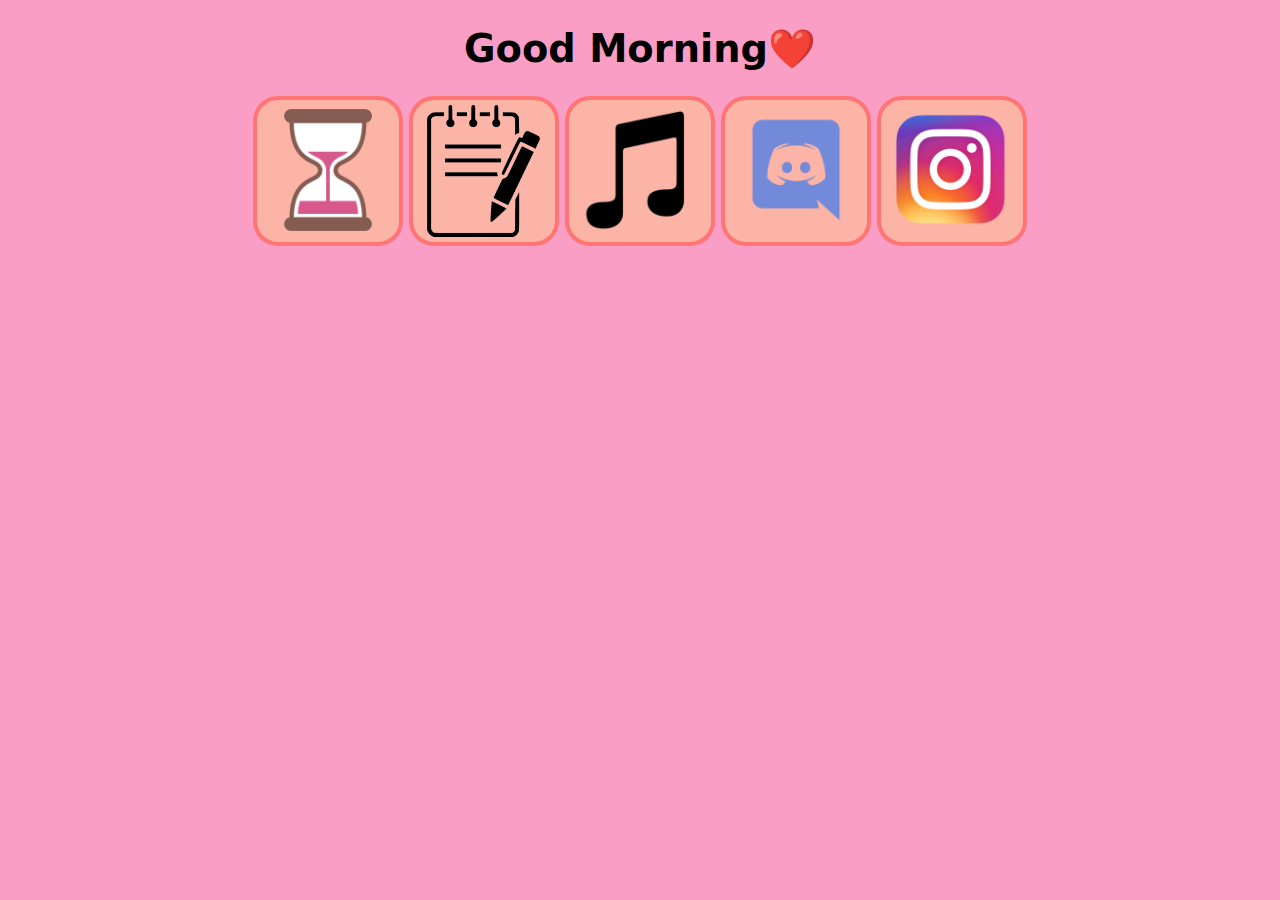
<file: index.html>
<!DOCTYPE html>
<html lang="en">
<head>
    <meta charset="UTF-8">
    <meta name="viewport" content="width=device-width, initial-scale=1.0">
    <title>Final Chapter</title>
    <link rel="stylesheet" href="style.css">
    <script src="script.js"></script>
</head>
<body onload="greeting()">
    <h1 id="greetingDisplay"></h1>

    <a href="sub_pages/memories.html">
        <button>
            <img src="icons/hourglass.png">
        </button>
    </a>

    <a href="sub_pages/poems.html">
        <button>
            <img src="icons/notepad.png">
        </button>
    </a>

    <a href="sub_pages/music.html">
        <button>
            <img src="icons/musicnote.png">
        </button>
    </a>

    <a href="sub_pages/discord.html">
        <button>
            <img src="icons/discord.png">
        </button>
    </a>

    <a href="sub_pages/instagram.html">
        <button>
            <img src="icons/instagram.png">
        </button>
    </a>

</body>
</html>
</file>
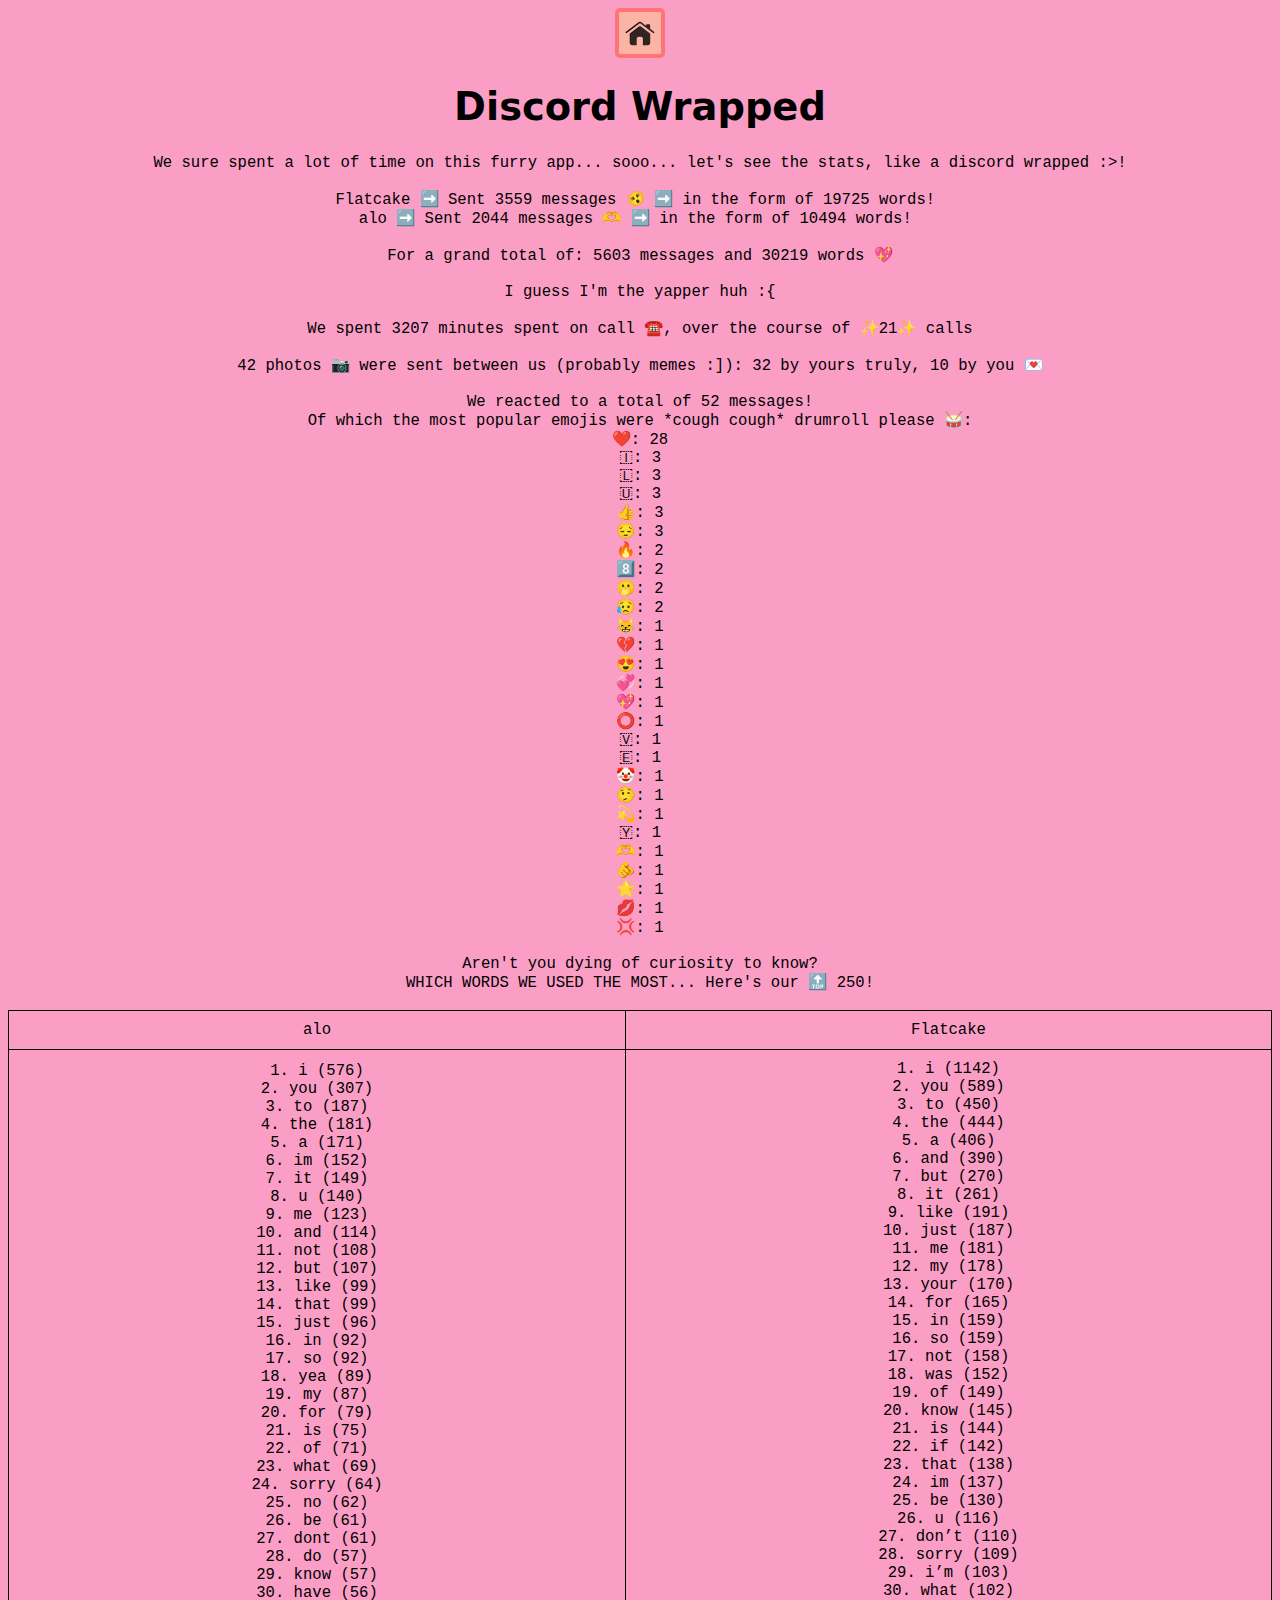
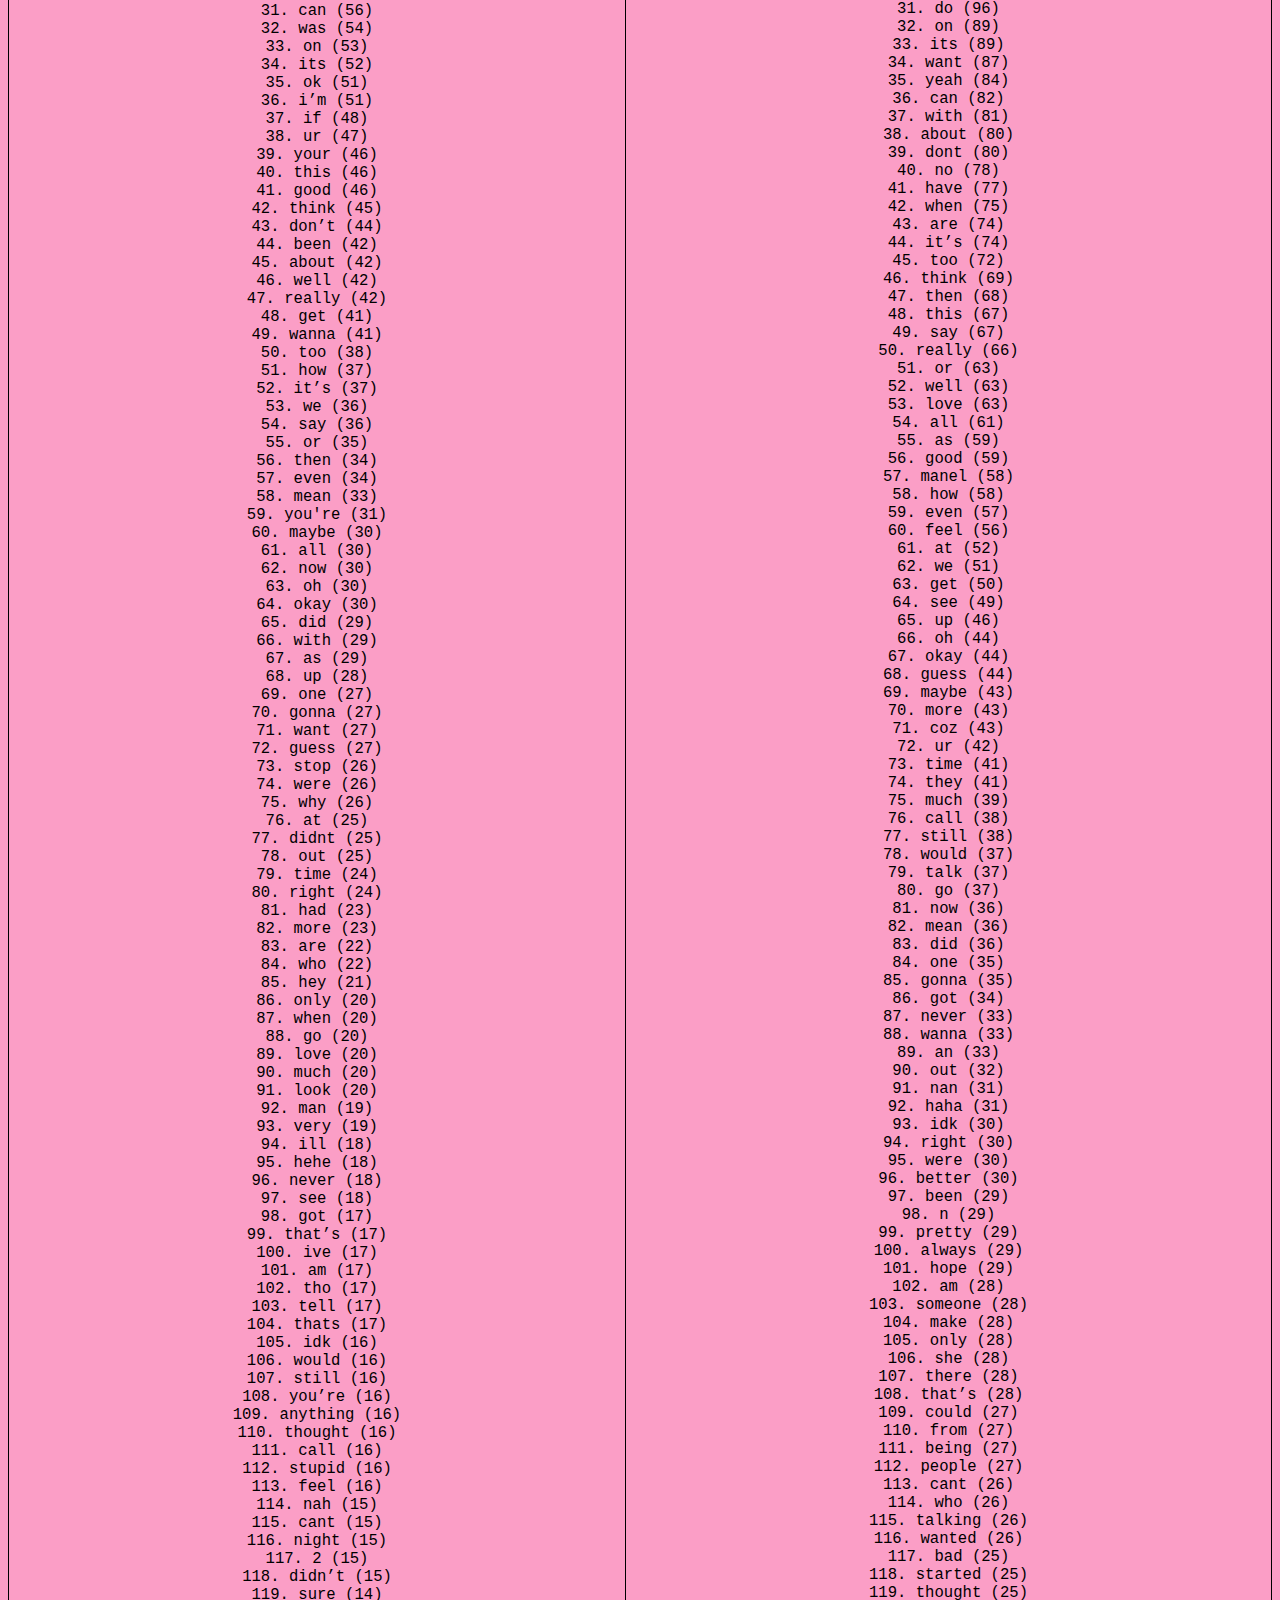
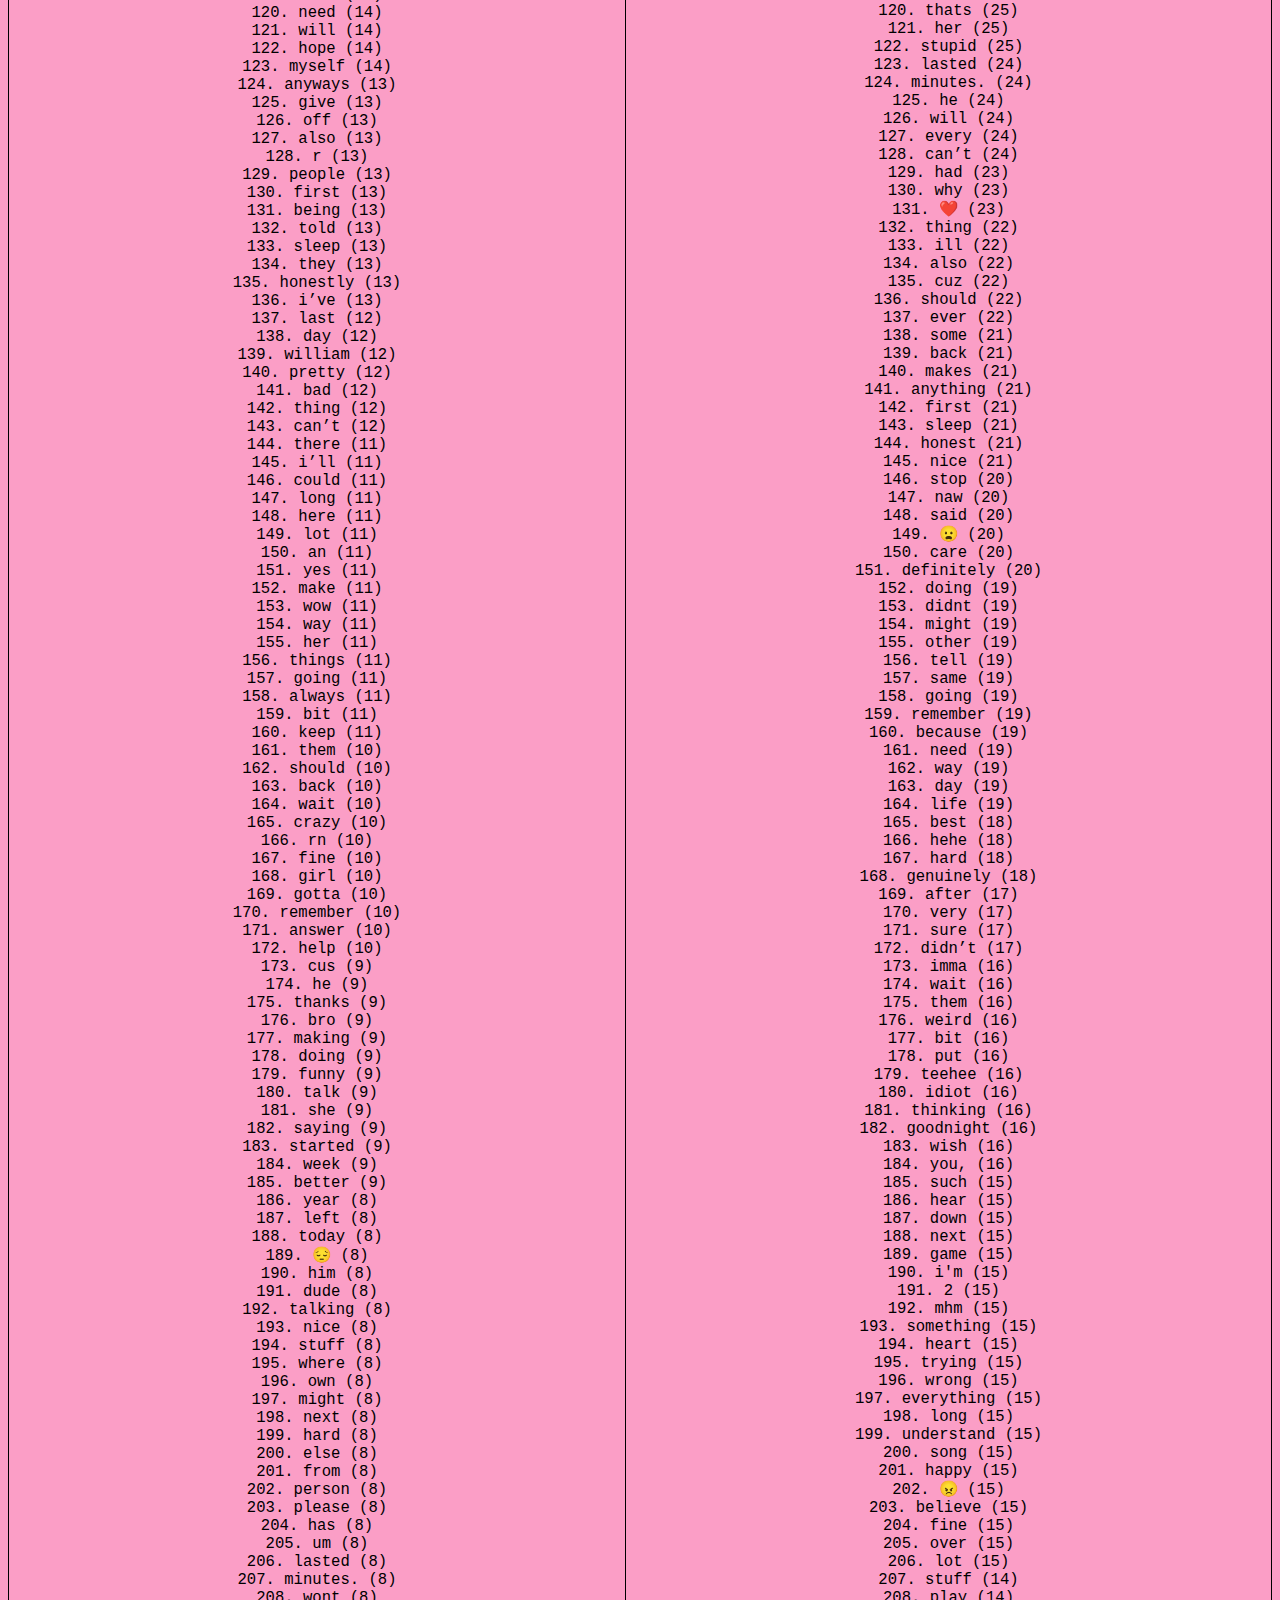
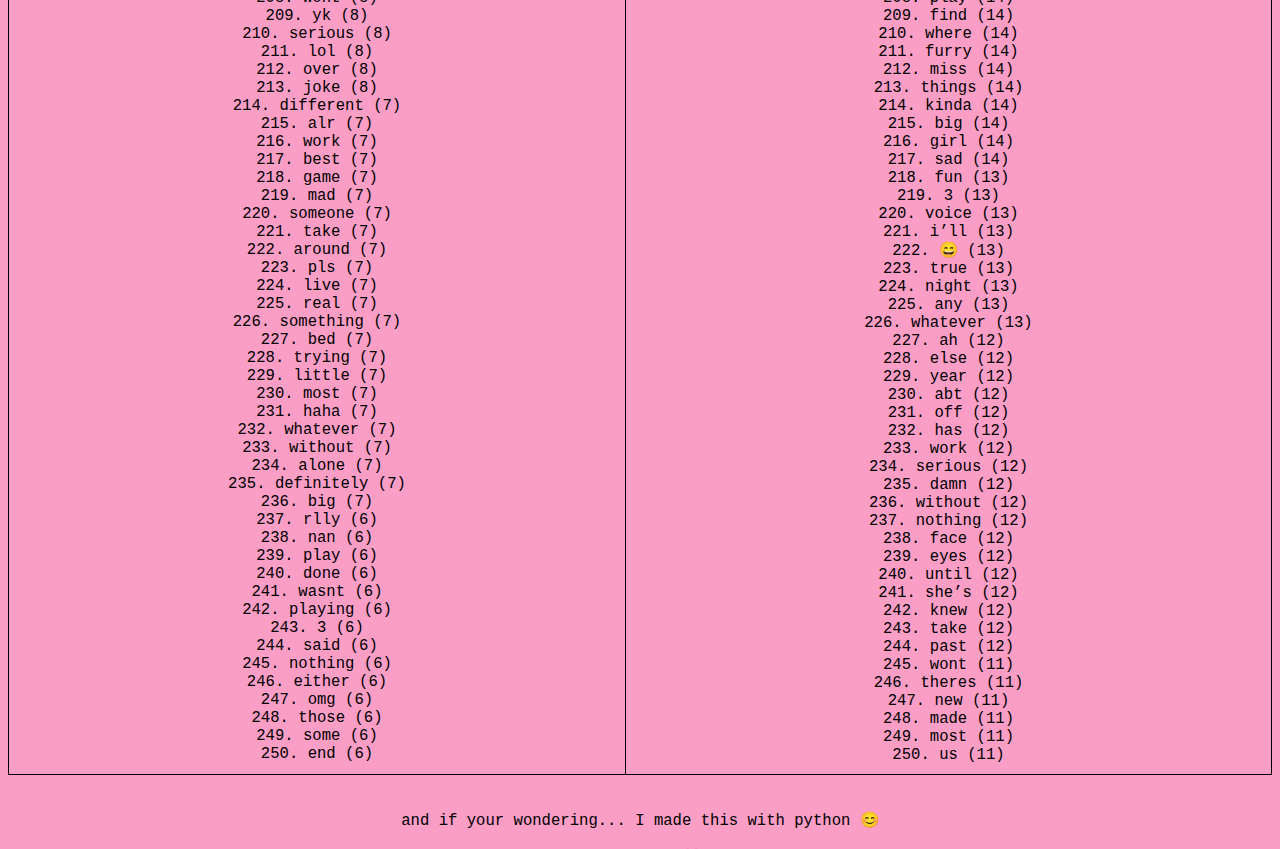
<file: sub_pages/discord.html>
<!DOCTYPE html>
<html lang="en">
<head>
    <meta charset="UTF-8">
    <meta name="viewport" content="width=device-width, initial-scale=1.0">
    <link rel="stylesheet" href="../style.css">
    <script src="memoriesJS.js"></script>
    <title>Poems</title>
</head>
<body>

    <a href="../index.html">
        <button class="home-button">
            <img src="home icon.png">
        </button>
    </a>

    <h1>Discord Wrapped</h1>

<pre>
We sure spent a lot of time on this furry app... sooo... let's see the stats, like a discord wrapped :>!

Flatcake ➡️ Sent 3559 messages 🫨 ➡️ in the form of 19725 words! 
alo ➡️ Sent 2044 messages 🫶 ➡️ in the form of 10494 words! 

For a grand total of: 5603 messages and 30219 words 💖

I guess I'm the yapper huh :{

We spent 3207 minutes spent on call ☎️, over the course of ✨21✨ calls

42 photos 📷 were sent between us (probably memes :]): 32 by yours truly, 10 by you 💌

We reacted to a total of 52 messages!
Of which the most popular emojis were *cough cough* drumroll please 🥁:
❤️: 28
🇮: 3
🇱: 3
🇺: 3
👍: 3
😔: 3
🔥: 2
8️⃣: 2
🫢: 2
😥: 2
😸: 1
💔: 1
😍: 1
💞: 1
💖: 1
⭕: 1
🇻: 1
🇪: 1
🤡: 1
🤥: 1
💫: 1
🇾: 1
🫶: 1
🫵: 1
🌟: 1
💋: 1
💢: 1

Aren't you dying of curiosity to know?
WHICH WORDS WE USED THE MOST... Here's our 🔝 250!

<table>
    <tr>
        <td>alo</td>
        <td>Flatcake</td>
    </tr>
    <tr>
<td>1. i (576)
2. you (307)
3. to (187)
4. the (181)
5. a (171)
6. im (152)
7. it (149)
8. u (140)
9. me (123)
10. and (114)
11. not (108)
12. but (107)
13. like (99)
14. that (99)
15. just (96)
16. in (92)
17. so (92)
18. yea (89)
19. my (87)
20. for (79)
21. is (75)
22. of (71)
23. what (69)
24. sorry (64)
25. no (62)
26. be (61)
27. dont (61)
28. do (57)
29. know (57)
30. have (56)
31. can (56)
32. was (54)
33. on (53)
34. its (52)
35. ok (51)
36. i’m (51)
37. if (48)
38. ur (47)
39. your (46)
40. this (46)
41. good (46)
42. think (45)
43. don’t (44)
44. been (42)
45. about (42)
46. well (42)
47. really (42)
48. get (41)
49. wanna (41)
50. too (38)
51. how (37)
52. it’s (37)
53. we (36)
54. say (36)
55. or (35)
56. then (34)
57. even (34)
58. mean (33)
59. you're (31)
60. maybe (30)
61. all (30)
62. now (30)
63. oh (30)
64. okay (30)
65. did (29)
66. with (29)
67. as (29)
68. up (28)
69. one (27)
70. gonna (27)
71. want (27)
72. guess (27)
73. stop (26)
74. were (26)
75. why (26)
76. at (25)
77. didnt (25)
78. out (25)
79. time (24)
80. right (24)
81. had (23)
82. more (23)
83. are (22)
84. who (22)
85. hey (21)
86. only (20)
87. when (20)
88. go (20)
89. love (20)
90. much (20)
91. look (20)
92. man (19)
93. very (19)
94. ill (18)
95. hehe (18)
96. never (18)
97. see (18)
98. got (17)
99. that’s (17)
100. ive (17)
101. am (17)
102. tho (17)
103. tell (17)
104. thats (17)
105. idk (16)
106. would (16)
107. still (16)
108. you’re (16)
109. anything (16)
110. thought (16)
111. call (16)
112. stupid (16)
113. feel (16)
114. nah (15)
115. cant (15)
116. night (15)
117. 2 (15)
118. didn’t (15)
119. sure (14)
120. need (14)
121. will (14)
122. hope (14)
123. myself (14)
124. anyways (13)
125. give (13)
126. off (13)
127. also (13)
128. r (13)
129. people (13)
130. first (13)
131. being (13)
132. told (13)
133. sleep (13)
134. they (13)
135. honestly (13)
136. i’ve (13)
137. last (12)
138. day (12)
139. william (12)
140. pretty (12)
141. bad (12)
142. thing (12)
143. can’t (12)
144. there (11)
145. i’ll (11)
146. could (11)
147. long (11)
148. here (11)
149. lot (11)
150. an (11)
151. yes (11)
152. make (11)
153. wow (11)
154. way (11)
155. her (11)
156. things (11)
157. going (11)
158. always (11)
159. bit (11)
160. keep (11)
161. them (10)
162. should (10)
163. back (10)
164. wait (10)
165. crazy (10)
166. rn (10)
167. fine (10)
168. girl (10)
169. gotta (10)
170. remember (10)
171. answer (10)
172. help (10)
173. cus (9)
174. he (9)
175. thanks (9)
176. bro (9)
177. making (9)
178. doing (9)
179. funny (9)
180. talk (9)
181. she (9)
182. saying (9)
183. started (9)
184. week (9)
185. better (9)
186. year (8)
187. left (8)
188. today (8)
189. 😔 (8)
190. him (8)
191. dude (8)
192. talking (8)
193. nice (8)
194. stuff (8)
195. where (8)
196. own (8)
197. might (8)
198. next (8)
199. hard (8)
200. else (8)
201. from (8)
202. person (8)
203. please (8)
204. has (8)
205. um (8)
206. lasted (8)
207. minutes. (8)
208. wont (8)
209. yk (8)
210. serious (8)
211. lol (8)
212. over (8)
213. joke (8)
214. different (7)
215. alr (7)
216. work (7)
217. best (7)
218. game (7)
219. mad (7)
220. someone (7)
221. take (7)
222. around (7)
223. pls (7)
224. live (7)
225. real (7)
226. something (7)
227. bed (7)
228. trying (7)
229. little (7)
230. most (7)
231. haha (7)
232. whatever (7)
233. without (7)
234. alone (7)
235. definitely (7)
236. big (7)
237. rlly (6)
238. nan (6)
239. play (6)
240. done (6)
241. wasnt (6)
242. playing (6)
243. 3 (6)
244. said (6)
245. nothing (6)
246. either (6)
247. omg (6)
248. those (6)
249. some (6)
250. end (6)
</td>
<td>1. i (1142)
2. you (589)
3. to (450)
4. the (444)
5. a (406)
6. and (390)
7. but (270)
8. it (261)
9. like (191)
10. just (187)
11. me (181)
12. my (178)
13. your (170)
14. for (165)
15. in (159)
16. so (159)
17. not (158)
18. was (152)
19. of (149)
20. know (145)
21. is (144)
22. if (142)
23. that (138)
24. im (137)
25. be (130)
26. u (116)
27. don’t (110)
28. sorry (109)
29. i’m (103)
30. what (102)
31. do (96)
32. on (89)
33. its (89)
34. want (87)
35. yeah (84)
36. can (82)
37. with (81)
38. about (80)
39. dont (80)
40. no (78)
41. have (77)
42. when (75)
43. are (74)
44. it’s (74)
45. too (72)
46. think (69)
47. then (68)
48. this (67)
49. say (67)
50. really (66)
51. or (63)
52. well (63)
53. love (63)
54. all (61)
55. as (59)
56. good (59)
57. manel (58)
58. how (58)
59. even (57)
60. feel (56)
61. at (52)
62. we (51)
63. get (50)
64. see (49)
65. up (46)
66. oh (44)
67. okay (44)
68. guess (44)
69. maybe (43)
70. more (43)
71. coz (43)
72. ur (42)
73. time (41)
74. they (41)
75. much (39)
76. call (38)
77. still (38)
78. would (37)
79. talk (37)
80. go (37)
81. now (36)
82. mean (36)
83. did (36)
84. one (35)
85. gonna (35)
86. got (34)
87. never (33)
88. wanna (33)
89. an (33)
90. out (32)
91. nan (31)
92. haha (31)
93. idk (30)
94. right (30)
95. were (30)
96. better (30)
97. been (29)
98. n (29)
99. pretty (29)
100. always (29)
101. hope (29)
102. am (28)
103. someone (28)
104. make (28)
105. only (28)
106. she (28)
107. there (28)
108. that’s (28)
109. could (27)
110. from (27)
111. being (27)
112. people (27)
113. cant (26)
114. who (26)
115. talking (26)
116. wanted (26)
117. bad (25)
118. started (25)
119. thought (25)
120. thats (25)
121. her (25)
122. stupid (25)
123. lasted (24)
124. minutes. (24)
125. he (24)
126. will (24)
127. every (24)
128. can’t (24)
129. had (23)
130. why (23)
131. ❤️ (23)
132. thing (22)
133. ill (22)
134. also (22)
135. cuz (22)
136. should (22)
137. ever (22)
138. some (21)
139. back (21)
140. makes (21)
141. anything (21)
142. first (21)
143. sleep (21)
144. honest (21)
145. nice (21)
146. stop (20)
147. naw (20)
148. said (20)
149. 😦 (20)
150. care (20)
151. definitely (20)
152. doing (19)
153. didnt (19)
154. might (19)
155. other (19)
156. tell (19)
157. same (19)
158. going (19)
159. remember (19)
160. because (19)
161. need (19)
162. way (19)
163. day (19)
164. life (19)
165. best (18)
166. hehe (18)
167. hard (18)
168. genuinely (18)
169. after (17)
170. very (17)
171. sure (17)
172. didn’t (17)
173. imma (16)
174. wait (16)
175. them (16)
176. weird (16)
177. bit (16)
178. put (16)
179. teehee (16)
180. idiot (16)
181. thinking (16)
182. goodnight (16)
183. wish (16)
184. you, (16)
185. such (15)
186. hear (15)
187. down (15)
188. next (15)
189. game (15)
190. i'm (15)
191. 2 (15)
192. mhm (15)
193. something (15)
194. heart (15)
195. trying (15)
196. wrong (15)
197. everything (15)
198. long (15)
199. understand (15)
200. song (15)
201. happy (15)
202. 😠 (15)
203. believe (15)
204. fine (15)
205. over (15)
206. lot (15)
207. stuff (14)
208. play (14)
209. find (14)
210. where (14)
211. furry (14)
212. miss (14)
213. things (14)
214. kinda (14)
215. big (14)
216. girl (14)
217. sad (14)
218. fun (13)
219. 3 (13)
220. voice (13)
221. i’ll (13)
222. 😄 (13)
223. true (13)
224. night (13)
225. any (13)
226. whatever (13)
227. ah (12)
228. else (12)
229. year (12)
230. abt (12)
231. off (12)
232. has (12)
233. work (12)
234. serious (12)
235. damn (12)
236. without (12)
237. nothing (12)
238. face (12)
239. eyes (12)
240. until (12)
241. she’s (12)
242. knew (12)
243. take (12)
244. past (12)
245. wont (11)
246. theres (11)
247. new (11)
248. made (11)
249. most (11)
250. us (11)
</td>
    </tr>
</table>

and if your wondering... I made this with python 😊

I love you ❤️
</pre>
</body>
</html>
</file>
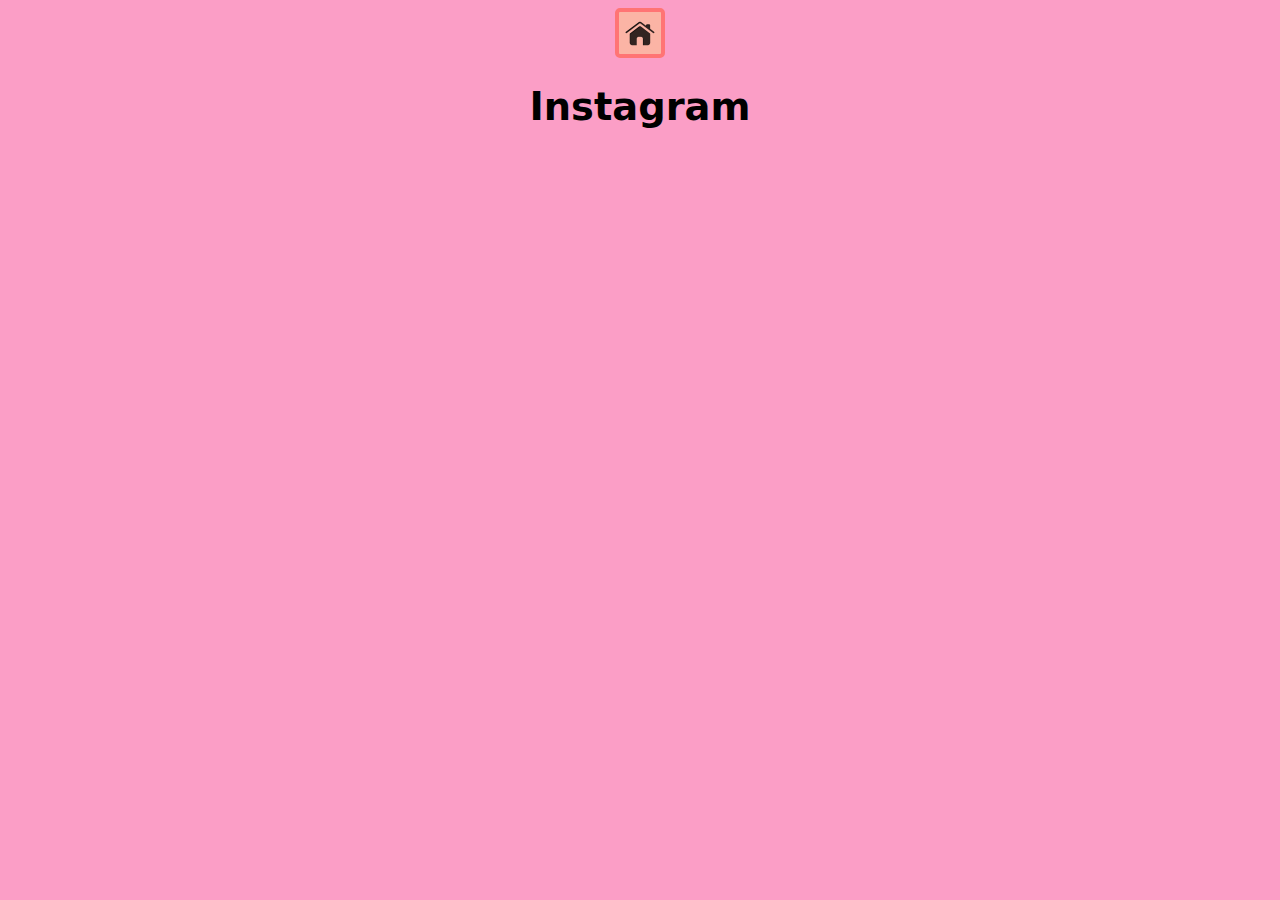
<file: sub_pages/instagram.html>
<!DOCTYPE html>
<html lang="en">
<head>
    <meta charset="UTF-8">
    <meta name="viewport" content="width=device-width, initial-scale=1.0">
    <link rel="stylesheet" href="../style.css">
    <title>Music</title>
</head>
<body>
    <a href="../index.html">
        <button class="home-button">
            <img src="home icon.png">
        </button>
    </a>

    <h1>Instagram</h1>

</body>
</html>
</file>
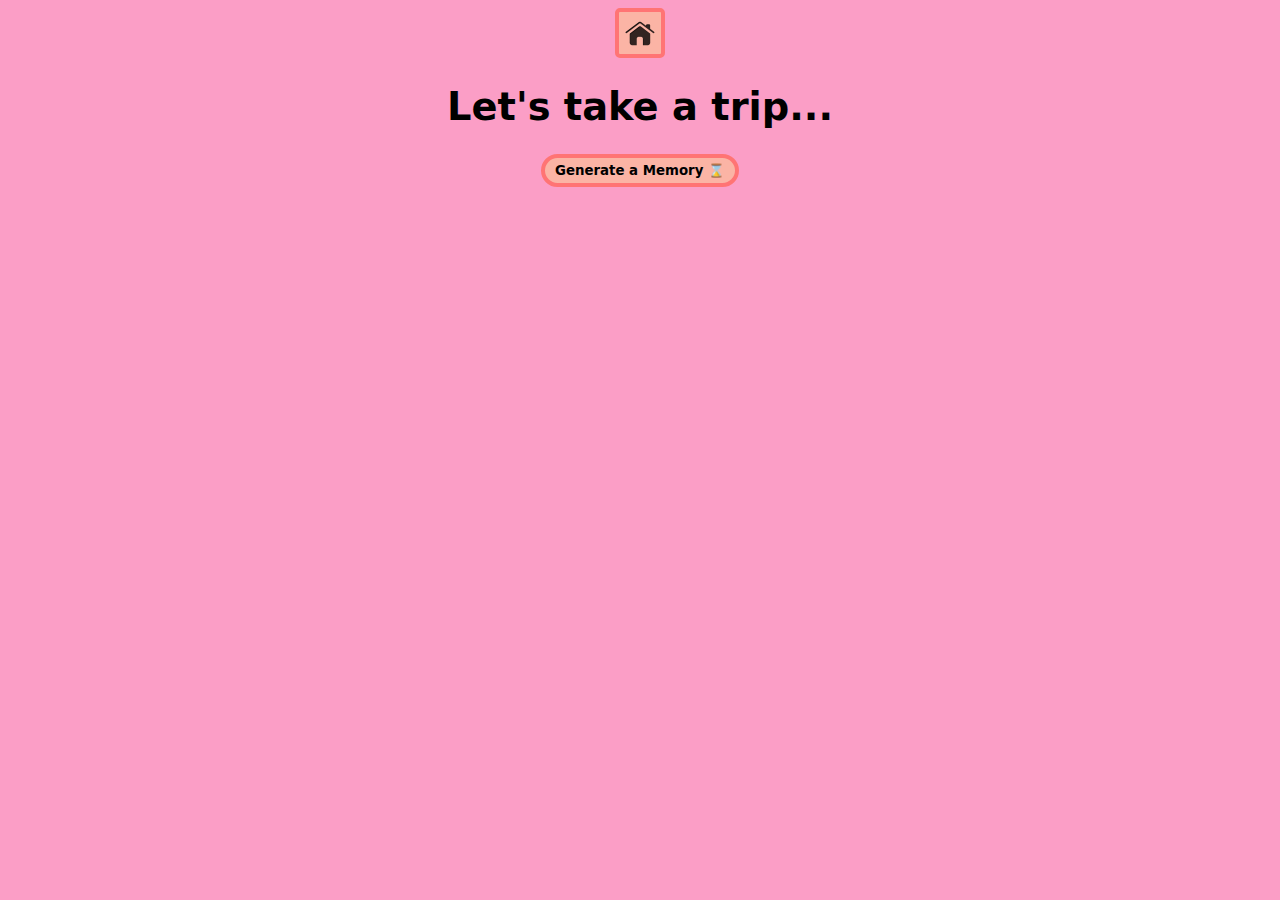
<file: sub_pages/memories.html>
<!DOCTYPE html>
<html lang="en">
<head>
    <meta charset="UTF-8">
    <meta name="viewport" content="width=device-width, initial-scale=1.0">
    <link rel="stylesheet" href="../style.css">
    <script src="memoriesJS.js"></script>
    <title>Memories</title>
</head>
<body>
    <a href="../index.html">
        <button class="home-button">
            <img src="home icon.png">
        </button>
    </a>

    <h1>Let's take a trip...</h1>
    <button class="small-button" onclick="selectMemory()">Generate a Memory ⌛</button>
    <p id="memoryDisplay"></p>
</body>
</html>
</file>
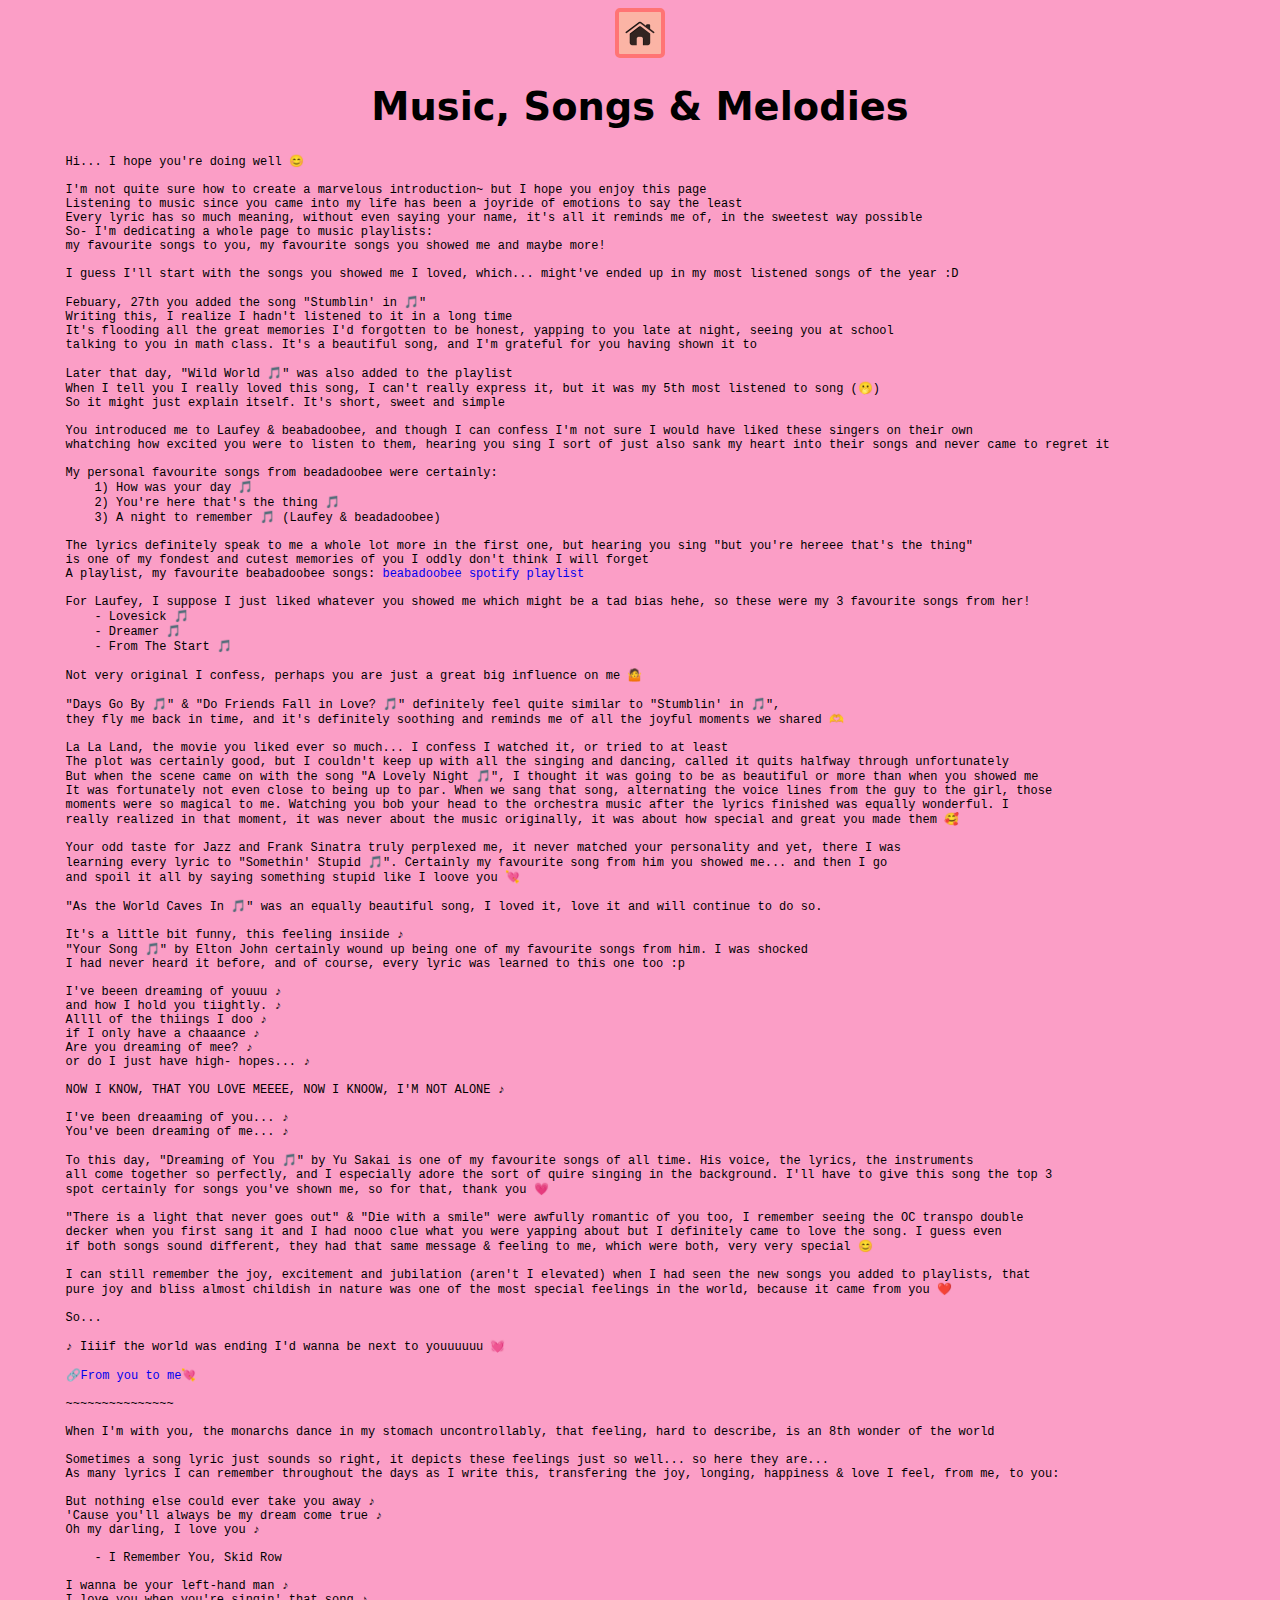
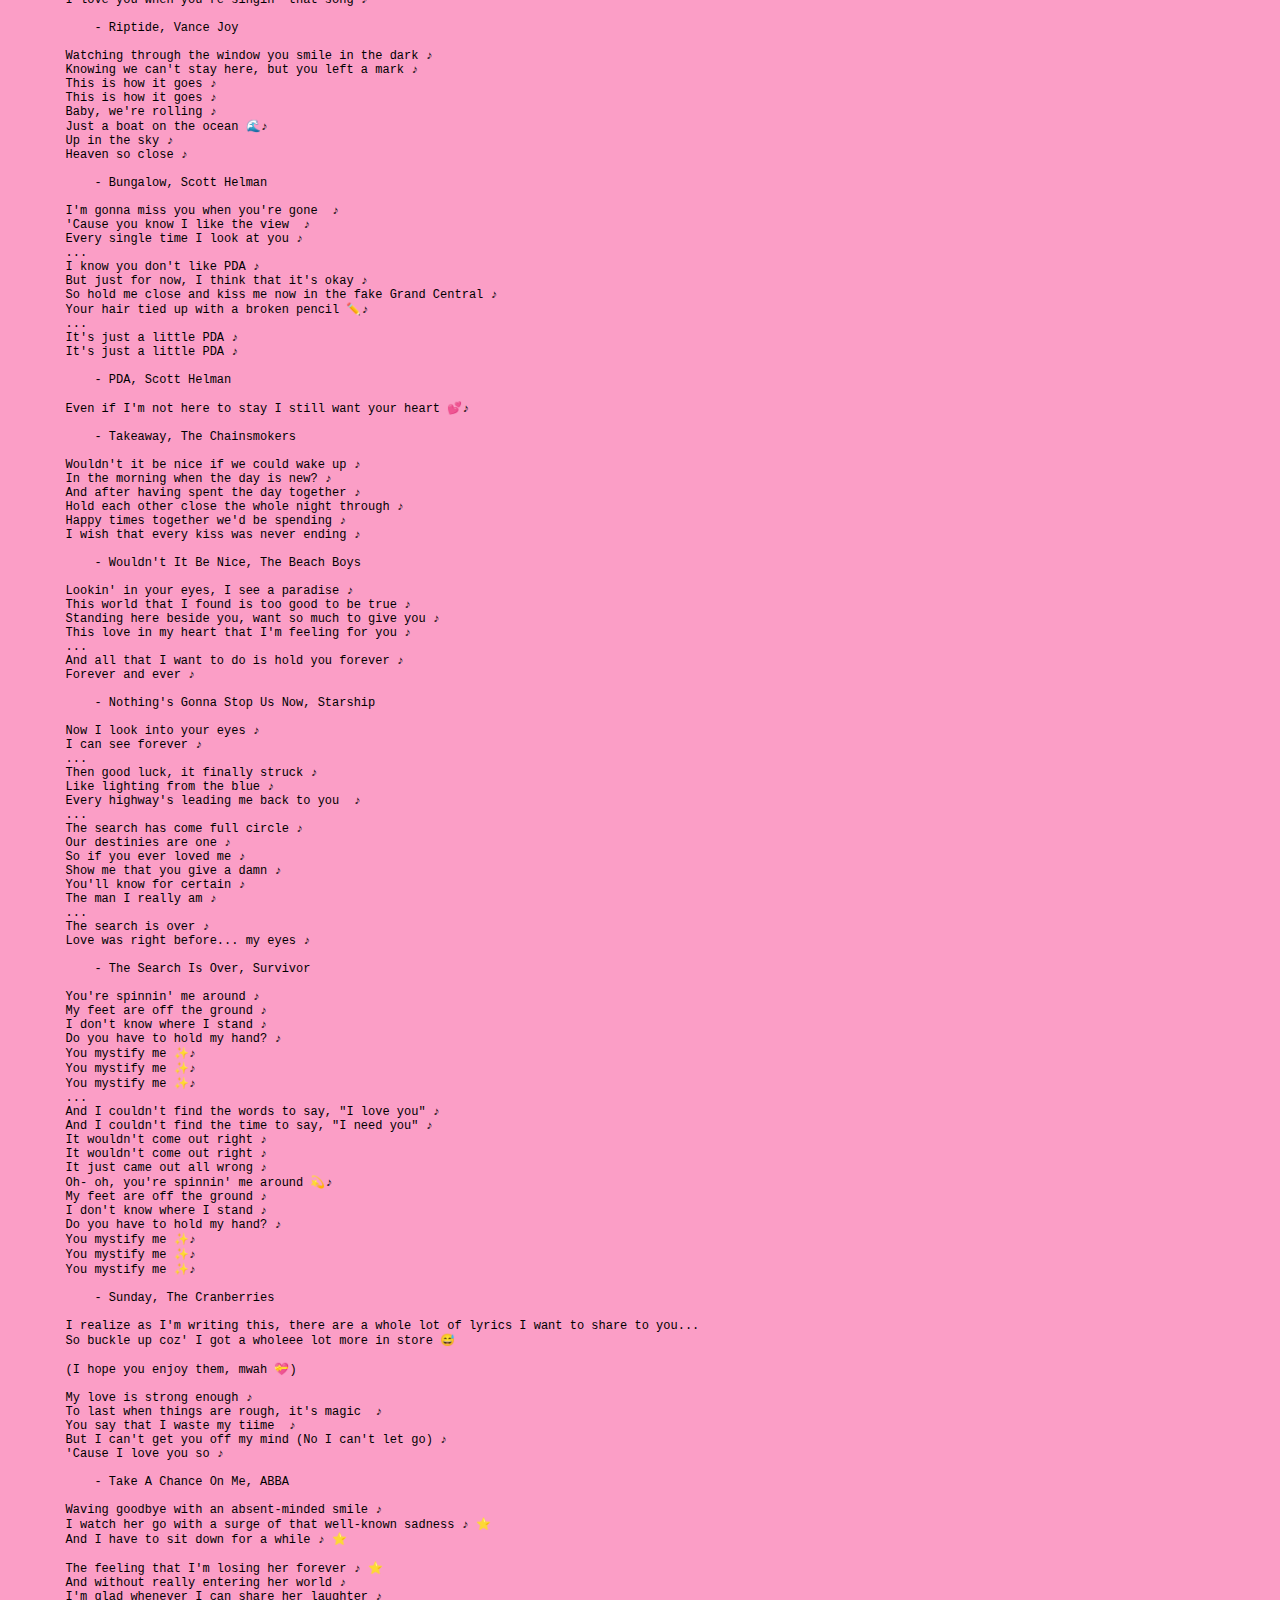
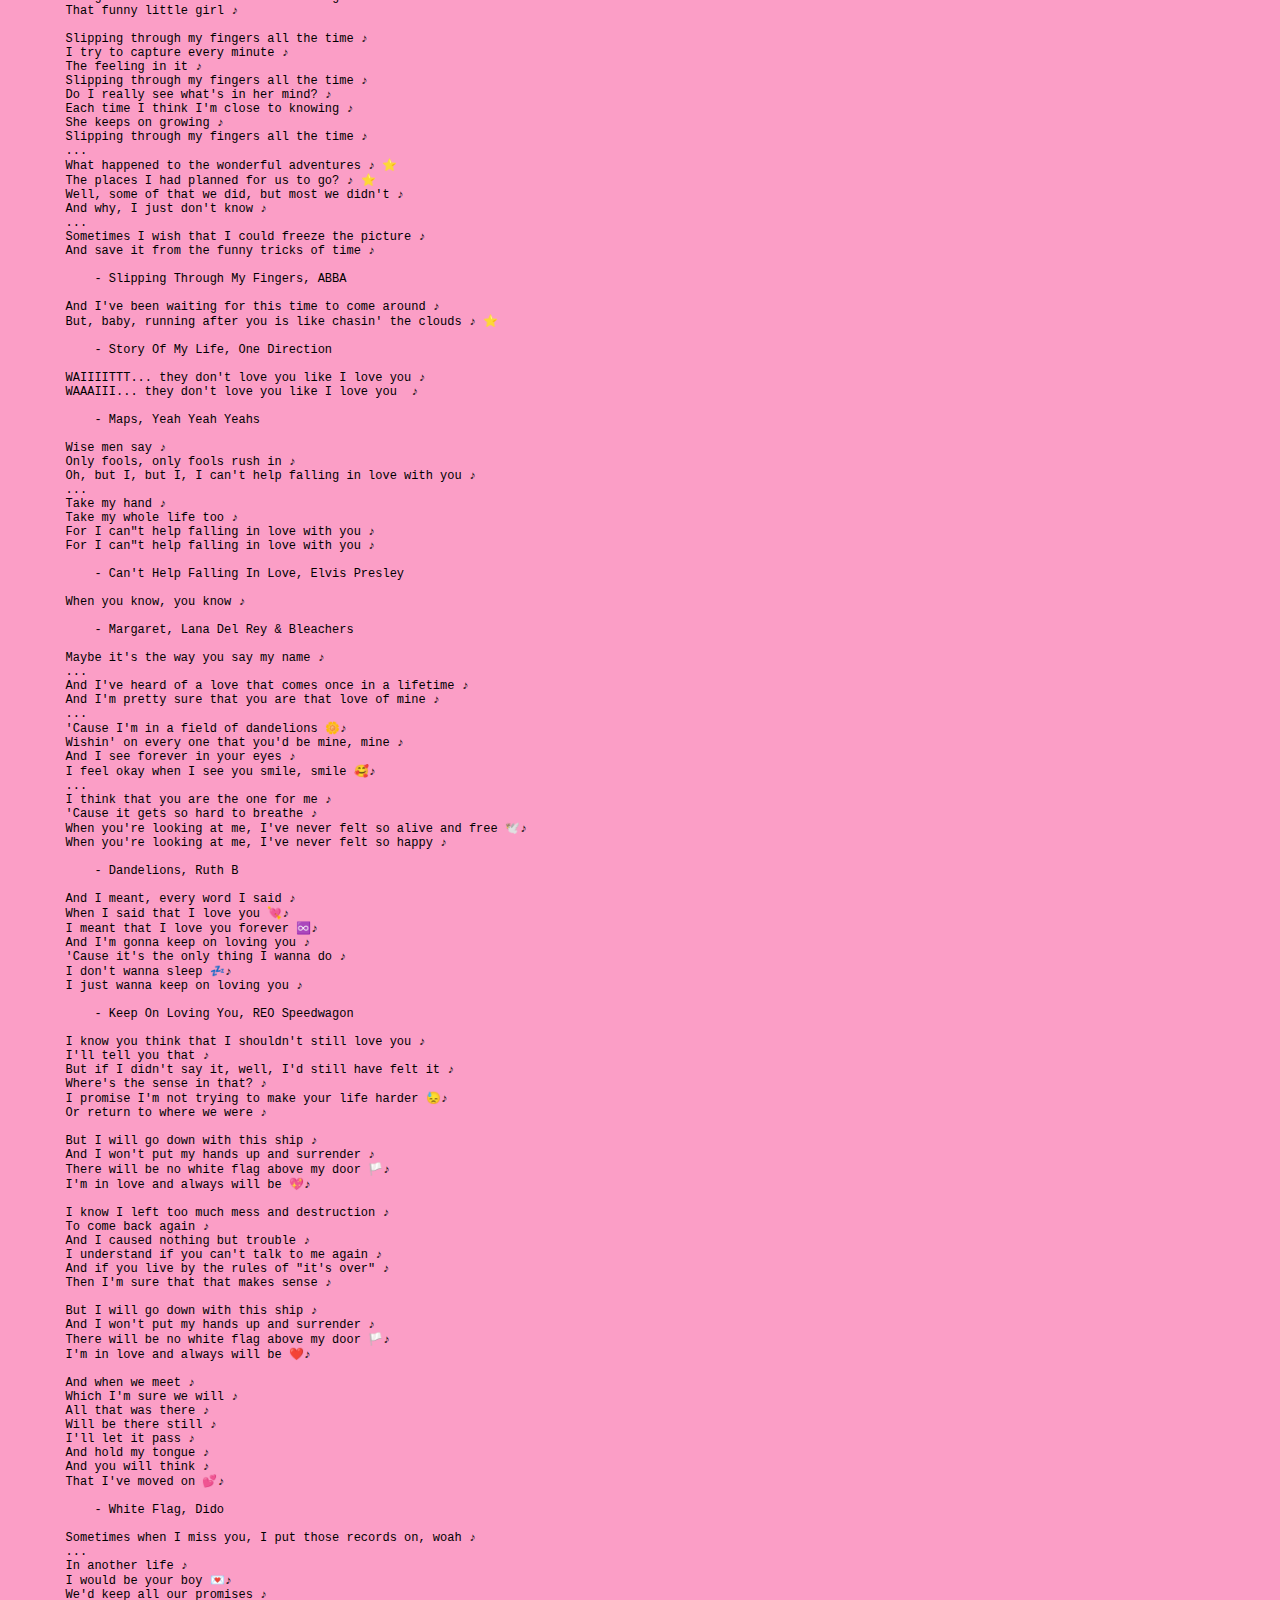
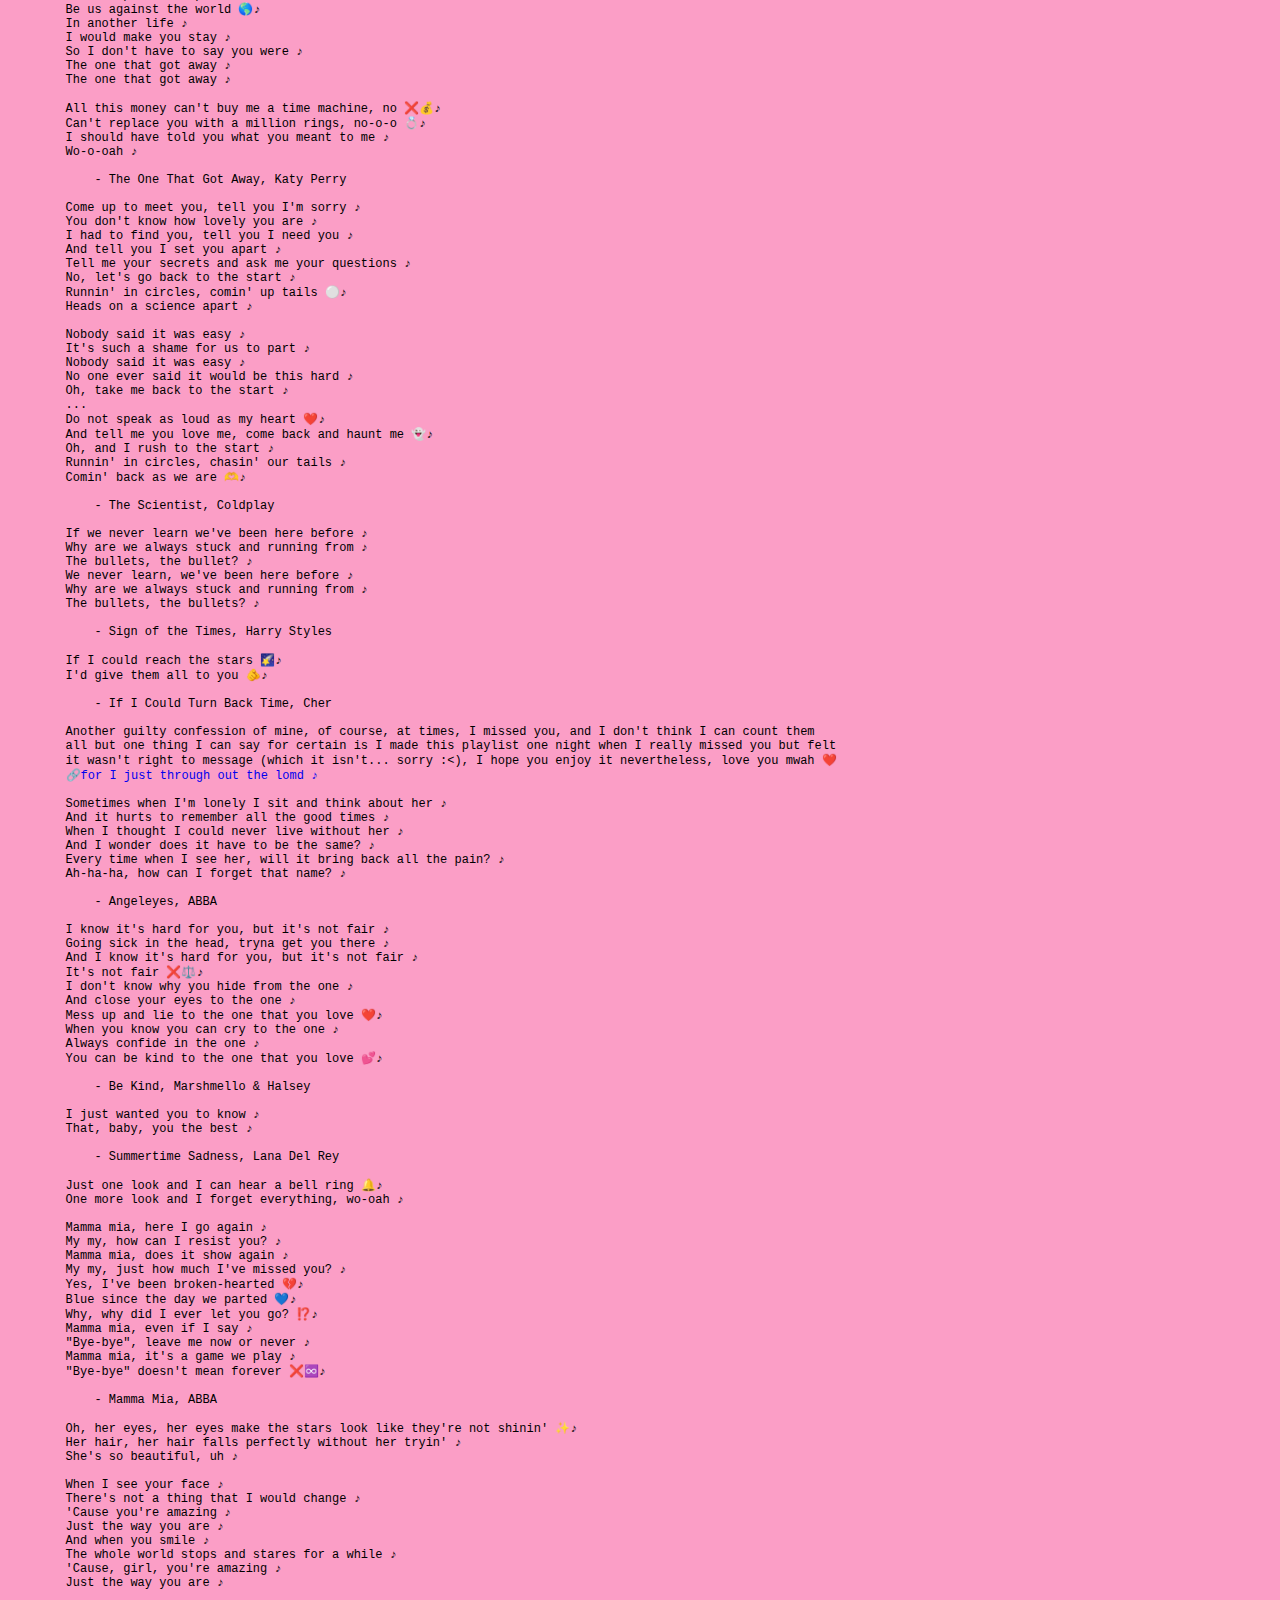
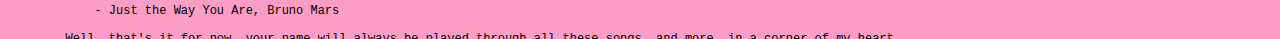
<file: sub_pages/music.html>
<!DOCTYPE html>
<html lang="en">
<head>
    <meta charset="UTF-8">
    <meta name="viewport" content="width=device-width, initial-scale=1.0">
    <link rel="stylesheet" href="../style.css">
    <title>Music</title>
</head>
<body>
    <a href="../index.html">
        <button class="home-button">
            <img src="home icon.png">
        </button>
    </a>

    <h1>Music, Songs & Melodies</h1>

    <h3>
        <pre>
        Hi... I hope you're doing well 😊
        
        I'm not quite sure how to create a marvelous introduction~ but I hope you enjoy this page
        Listening to music since you came into my life has been a joyride of emotions to say the least
        Every lyric has so much meaning, without even saying your name, it's all it reminds me of, in the sweetest way possible
        So- I'm dedicating a whole page to music playlists:
        my favourite songs to you, my favourite songs you showed me and maybe more!

        I guess I'll start with the songs you showed me I loved, which... might've ended up in my most listened songs of the year :D

        Febuary, 27th you added the song "Stumblin' in 🎵"
        Writing this, I realize I hadn't listened to it in a long time
        It's flooding all the great memories I'd forgotten to be honest, yapping to you late at night, seeing you at school
        talking to you in math class. It's a beautiful song, and I'm grateful for you having shown it to

        Later that day, "Wild World 🎵" was also added to the playlist
        When I tell you I really loved this song, I can't really express it, but it was my 5th most listened to song (🫢)
        So it might just explain itself. It's short, sweet and simple

        You introduced me to Laufey & beabadoobee, and though I can confess I'm not sure I would have liked these singers on their own
        whatching how excited you were to listen to them, hearing you sing I sort of just also sank my heart into their songs and never came to regret it

        My personal favourite songs from beadadoobee were certainly:
            1) How was your day 🎵
            2) You're here that's the thing 🎵
            3) A night to remember 🎵 (Laufey & beadadoobee)
        
        The lyrics definitely speak to me a whole lot more in the first one, but hearing you sing "but you're hereee that's the thing"
        is one of my fondest and cutest memories of you I oddly don't think I will forget
        A playlist, my favourite beabadoobee songs: <a href="https://open.spotify.com/playlist/7hVVmbAKLs8IuVzwdvLnf0?si=fc2c0714952d4451">beabadoobee spotify playlist</a>

        For Laufey, I suppose I just liked whatever you showed me which might be a tad bias hehe, so these were my 3 favourite songs from her!
            - Lovesick 🎵
            - Dreamer 🎵
            - From The Start 🎵

        Not very original I confess, perhaps you are just a great big influence on me 🤷

        "Days Go By 🎵" & "Do Friends Fall in Love? 🎵" definitely feel quite similar to "Stumblin' in 🎵", 
        they fly me back in time, and it's definitely soothing and reminds me of all the joyful moments we shared 🫶

        La La Land, the movie you liked ever so much... I confess I watched it, or tried to at least
        The plot was certainly good, but I couldn't keep up with all the singing and dancing, called it quits halfway through unfortunately
        But when the scene came on with the song "A Lovely Night 🎵", I thought it was going to be as beautiful or more than when you showed me
        It was fortunately not even close to being up to par. When we sang that song, alternating the voice lines from the guy to the girl, those
        moments were so magical to me. Watching you bob your head to the orchestra music after the lyrics finished was equally wonderful. I 
        really realized in that moment, it was never about the music originally, it was about how special and great you made them 🥰

        Your odd taste for Jazz and Frank Sinatra truly perplexed me, it never matched your personality and yet, there I was
        learning every lyric to "Somethin' Stupid 🎵". Certainly my favourite song from him you showed me... and then I go
        and spoil it all by saying something stupid like I loove you 💘

        "As the World Caves In 🎵" was an equally beautiful song, I loved it, love it and will continue to do so.

        It's a little bit funny, this feeling insiide ♪
        "Your Song 🎵" by Elton John certainly wound up being one of my favourite songs from him. I was shocked
        I had never heard it before, and of course, every lyric was learned to this one too :p

        I've beeen dreaming of youuu ♪
        and how I hold you tiightly. ♪
        Allll of the thiings I doo ♪
        if I only have a chaaance ♪
        Are you dreaming of mee? ♪
        or do I just have high- hopes... ♪

        NOW I KNOW, THAT YOU LOVE MEEEE, NOW I KNOOW, I'M NOT ALONE ♪
        
        I've been dreaaming of you... ♪
        You've been dreaming of me... ♪

        To this day, "Dreaming of You 🎵" by Yu Sakai is one of my favourite songs of all time. His voice, the lyrics, the instruments
        all come together so perfectly, and I especially adore the sort of quire singing in the background. I'll have to give this song the top 3
        spot certainly for songs you've shown me, so for that, thank you 💗

        "There is a light that never goes out" & "Die with a smile" were awfully romantic of you too, I remember seeing the OC transpo double
        decker when you first sang it and I had nooo clue what you were yapping about but I definitely came to love the song. I guess even
        if both songs sound different, they had that same message & feeling to me, which were both, very very special 😊

        I can still remember the joy, excitement and jubilation (aren't I elevated) when I had seen the new songs you added to playlists, that 
        pure joy and bliss almost childish in nature was one of the most special feelings in the world, because it came from you ❤️

        So...

        ♪ Iiiif the world was ending I'd wanna be next to youuuuuu 💓

        <a href="https://open.spotify.com/playlist/0y9CN5c3GeVMec92cEDXQf?si=a615fe1660f644a5&pt=3e8a19ab3e41f8955f9552192beecae3">🔗From you to me💘</a>

        ~~~~~~~~~~~~~~~

        When I'm with you, the monarchs dance in my stomach uncontrollably, that feeling, hard to describe, is an 8th wonder of the world

        Sometimes a song lyric just sounds so right, it depicts these feelings just so well... so here they are...
        As many lyrics I can remember throughout the days as I write this, transfering the joy, longing, happiness & love I feel, from me, to you:

        But nothing else could ever take you away ♪
        'Cause you'll always be my dream come true ♪
        Oh my darling, I love you ♪

            - I Remember You, Skid Row

        I wanna be your left-hand man ♪
        I love you when you're singin' that song ♪

            - Riptide, Vance Joy

        Watching through the window you smile in the dark ♪
        Knowing we can't stay here, but you left a mark ♪
        This is how it goes ♪
        This is how it goes ♪
        Baby, we're rolling ♪
        Just a boat on the ocean 🌊♪
        Up in the sky ♪
        Heaven so close ♪

            - Bungalow, Scott Helman

        I'm gonna miss you when you're gone  ♪
        'Cause you know I like the view  ♪
        Every single time I look at you ♪
        ...
        I know you don't like PDA ♪
        But just for now, I think that it's okay ♪
        So hold me close and kiss me now in the fake Grand Central ♪
        Your hair tied up with a broken pencil ✏️♪
        ...
        It's just a little PDA ♪
        It's just a little PDA ♪

            - PDA, Scott Helman
            
        Even if I'm not here to stay I still want your heart 💕♪

            - Takeaway, The Chainsmokers

        Wouldn't it be nice if we could wake up ♪
        In the morning when the day is new? ♪
        And after having spent the day together ♪
        Hold each other close the whole night through ♪
        Happy times together we'd be spending ♪
        I wish that every kiss was never ending ♪

            - Wouldn't It Be Nice, The Beach Boys

        Lookin' in your eyes, I see a paradise ♪
        This world that I found is too good to be true ♪
        Standing here beside you, want so much to give you ♪
        This love in my heart that I'm feeling for you ♪
        ...
        And all that I want to do is hold you forever ♪
        Forever and ever ♪

            - Nothing's Gonna Stop Us Now, Starship

        Now I look into your eyes ♪
        I can see forever ♪
        ...
        Then good luck, it finally struck ♪
        Like lighting from the blue ♪
        Every highway's leading me back to you  ♪
        ...
        The search has come full circle ♪
        Our destinies are one ♪
        So if you ever loved me ♪
        Show me that you give a damn ♪
        You'll know for certain ♪
        The man I really am ♪
        ...
        The search is over ♪
        Love was right before... my eyes ♪

            - The Search Is Over, Survivor

        You're spinnin' me around ♪
        My feet are off the ground ♪
        I don't know where I stand ♪
        Do you have to hold my hand? ♪
        You mystify me ✨♪
        You mystify me ✨♪
        You mystify me ✨♪
        ...
        And I couldn't find the words to say, "I love you" ♪
        And I couldn't find the time to say, "I need you" ♪
        It wouldn't come out right ♪
        It wouldn't come out right ♪
        It just came out all wrong ♪
        Oh- oh, you're spinnin' me around 💫♪
        My feet are off the ground ♪
        I don't know where I stand ♪
        Do you have to hold my hand? ♪
        You mystify me ✨♪
        You mystify me ✨♪
        You mystify me ✨♪

            - Sunday, The Cranberries

        I realize as I'm writing this, there are a whole lot of lyrics I want to share to you...
        So buckle up coz' I got a wholeee lot more in store 😅

        (I hope you enjoy them, mwah 💝)

        My love is strong enough ♪
        To last when things are rough, it's magic  ♪
        You say that I waste my tiime  ♪
        But I can't get you off my mind (No I can't let go) ♪
        'Cause I love you so ♪

            - Take A Chance On Me, ABBA

        Waving goodbye with an absent-minded smile ♪
        I watch her go with a surge of that well-known sadness ♪ ⭐
        And I have to sit down for a while ♪ ⭐

        The feeling that I'm losing her forever ♪ ⭐
        And without really entering her world ♪
        I'm glad whenever I can share her laughter ♪
        That funny little girl ♪
        
        Slipping through my fingers all the time ♪
        I try to capture every minute ♪
        The feeling in it ♪
        Slipping through my fingers all the time ♪
        Do I really see what's in her mind? ♪
        Each time I think I'm close to knowing ♪
        She keeps on growing ♪
        Slipping through my fingers all the time ♪
        ...
        What happened to the wonderful adventures ♪ ⭐
        The places I had planned for us to go? ♪ ⭐
        Well, some of that we did, but most we didn't ♪
        And why, I just don't know ♪
        ...
        Sometimes I wish that I could freeze the picture ♪
        And save it from the funny tricks of time ♪

            - Slipping Through My Fingers, ABBA

        And I've been waiting for this time to come around ♪
        But, baby, running after you is like chasin' the clouds ♪ ⭐

            - Story Of My Life, One Direction

        WAIIIITTT... they don't love you like I love you ♪
        WAAAIII... they don't love you like I love you  ♪

            - Maps, Yeah Yeah Yeahs
        
        Wise men say ♪
        Only fools, only fools rush in ♪
        Oh, but I, but I, I can't help falling in love with you ♪
        ...
        Take my hand ♪
        Take my whole life too ♪
        For I can"t help falling in love with you ♪
        For I can"t help falling in love with you ♪

            - Can't Help Falling In Love, Elvis Presley

        When you know, you know ♪

            - Margaret, Lana Del Rey & Bleachers

        Maybe it's the way you say my name ♪
        ...
        And I've heard of a love that comes once in a lifetime ♪
        And I'm pretty sure that you are that love of mine ♪
        ...
        'Cause I'm in a field of dandelions 🌼♪
        Wishin' on every one that you'd be mine, mine ♪
        And I see forever in your eyes ♪
        I feel okay when I see you smile, smile 🥰♪
        ...
        I think that you are the one for me ♪
        'Cause it gets so hard to breathe ♪
        When you're looking at me, I've never felt so alive and free 🕊️♪
        When you're looking at me, I've never felt so happy ♪

            - Dandelions, Ruth B

        And I meant, every word I said ♪
        When I said that I love you 💘♪
        I meant that I love you forever ♾️♪
        And I'm gonna keep on loving you ♪
        'Cause it's the only thing I wanna do ♪
        I don't wanna sleep 💤♪
        I just wanna keep on loving you ♪

            - Keep On Loving You, REO Speedwagon

        I know you think that I shouldn't still love you ♪
        I'll tell you that ♪
        But if I didn't say it, well, I'd still have felt it ♪
        Where's the sense in that? ♪
        I promise I'm not trying to make your life harder 😓♪
        Or return to where we were ♪

        But I will go down with this ship ♪
        And I won't put my hands up and surrender ♪
        There will be no white flag above my door 🏳️♪
        I'm in love and always will be 💖♪

        I know I left too much mess and destruction ♪
        To come back again ♪
        And I caused nothing but trouble ♪
        I understand if you can't talk to me again ♪
        And if you live by the rules of "it's over" ♪
        Then I'm sure that that makes sense ♪

        But I will go down with this ship ♪
        And I won't put my hands up and surrender ♪
        There will be no white flag above my door 🏳️♪
        I'm in love and always will be ❤️♪
       
        And when we meet ♪
        Which I'm sure we will ♪
        All that was there ♪
        Will be there still ♪
        I'll let it pass ♪
        And hold my tongue ♪
        And you will think ♪
        That I've moved on 💕♪

            - White Flag, Dido
        
        Sometimes when I miss you, I put those records on, woah ♪
        ...
        In another life ♪
        I would be your boy 💌♪
        We'd keep all our promises ♪
        Be us against the world 🌎♪
        In another life ♪
        I would make you stay ♪
        So I don't have to say you were ♪
        The one that got away ♪
        The one that got away ♪
        
        All this money can't buy me a time machine, no ❌💰♪
        Can't replace you with a million rings, no-o-o 💍♪
        I should have told you what you meant to me ♪
        Wo-o-oah ♪

            - The One That Got Away, Katy Perry

        Come up to meet you, tell you I'm sorry ♪
        You don't know how lovely you are ♪
        I had to find you, tell you I need you ♪
        And tell you I set you apart ♪
        Tell me your secrets and ask me your questions ♪
        No, let's go back to the start ♪
        Runnin' in circles, comin' up tails ⚪♪
        Heads on a science apart ♪
        
        Nobody said it was easy ♪
        It's such a shame for us to part ♪
        Nobody said it was easy ♪
        No one ever said it would be this hard ♪
        Oh, take me back to the start ♪
        ...
        Do not speak as loud as my heart ❤️♪
        And tell me you love me, come back and haunt me 👻♪
        Oh, and I rush to the start ♪
        Runnin' in circles, chasin' our tails ♪
        Comin' back as we are 🫶♪

            - The Scientist, Coldplay

        If we never learn we've been here before ♪
        Why are we always stuck and running from ♪
        The bullets, the bullet? ♪
        We never learn, we've been here before ♪
        Why are we always stuck and running from ♪
        The bullets, the bullets? ♪

            - Sign of the Times, Harry Styles

        If I could reach the stars 🌠♪
        I'd give them all to you 🫵♪

            - If I Could Turn Back Time, Cher

        Another guilty confession of mine, of course, at times, I missed you, and I don't think I can count them
        all but one thing I can say for certain is I made this playlist one night when I really missed you but felt
        it wasn't right to message (which it isn't... sorry :<), I hope you enjoy it nevertheless, love you mwah ❤️
        <a href="https://open.spotify.com/playlist/1VX4ZLKdlZKlDGkBJ7NM5h?si=a25575ca5ce84c16">🔗for I just through out the lomd ♪</a>

        Sometimes when I'm lonely I sit and think about her ♪
        And it hurts to remember all the good times ♪
        When I thought I could never live without her ♪
        And I wonder does it have to be the same? ♪
        Every time when I see her, will it bring back all the pain? ♪
        Ah-ha-ha, how can I forget that name? ♪

            - Angeleyes, ABBA

        I know it's hard for you, but it's not fair ♪
        Going sick in the head, tryna get you there ♪
        And I know it's hard for you, but it's not fair ♪
        It's not fair ❌⚖️♪
        I don't know why you hide from the one ♪
        And close your eyes to the one ♪
        Mess up and lie to the one that you love ❤️♪
        When you know you can cry to the one ♪
        Always confide in the one ♪
        You can be kind to the one that you love 💕♪
                
            - Be Kind, Marshmello & Halsey

        I just wanted you to know ♪
        That, baby, you the best ♪

            - Summertime Sadness, Lana Del Rey

        Just one look and I can hear a bell ring 🔔♪
        One more look and I forget everything, wo-oah ♪
        
        Mamma mia, here I go again ♪
        My my, how can I resist you? ♪
        Mamma mia, does it show again ♪
        My my, just how much I've missed you? ♪
        Yes, I've been broken-hearted 💔♪
        Blue since the day we parted 💙♪
        Why, why did I ever let you go? ⁉️♪
        Mamma mia, even if I say ♪
        "Bye-bye", leave me now or never ♪
        Mamma mia, it's a game we play ♪
        "Bye-bye" doesn't mean forever ❌♾️♪

            - Mamma Mia, ABBA

        Oh, her eyes, her eyes make the stars look like they're not shinin' ✨♪
        Her hair, her hair falls perfectly without her tryin' ♪
        She's so beautiful, uh ♪

        When I see your face ♪
        There's not a thing that I would change ♪
        'Cause you're amazing ♪
        Just the way you are ♪
        And when you smile ♪
        The whole world stops and stares for a while ♪
        'Cause, girl, you're amazing ♪
        Just the way you are ♪

            - Just the Way You Are, Bruno Mars

        Well, that's it for now, your name will always be played through all these songs, and more, in a corner of my heart, 
        and no matter how much that corner shrinks or fades in size, it will always be there, I love you, <a href="https://open.spotify.com/playlist/7w89hgoacLOUlgmAE49kM0?si=39a280e2d1cb4b7e">From Me ➡️ You</a>
        

    </pre>
    </h3>

</body>
</html>
</file>
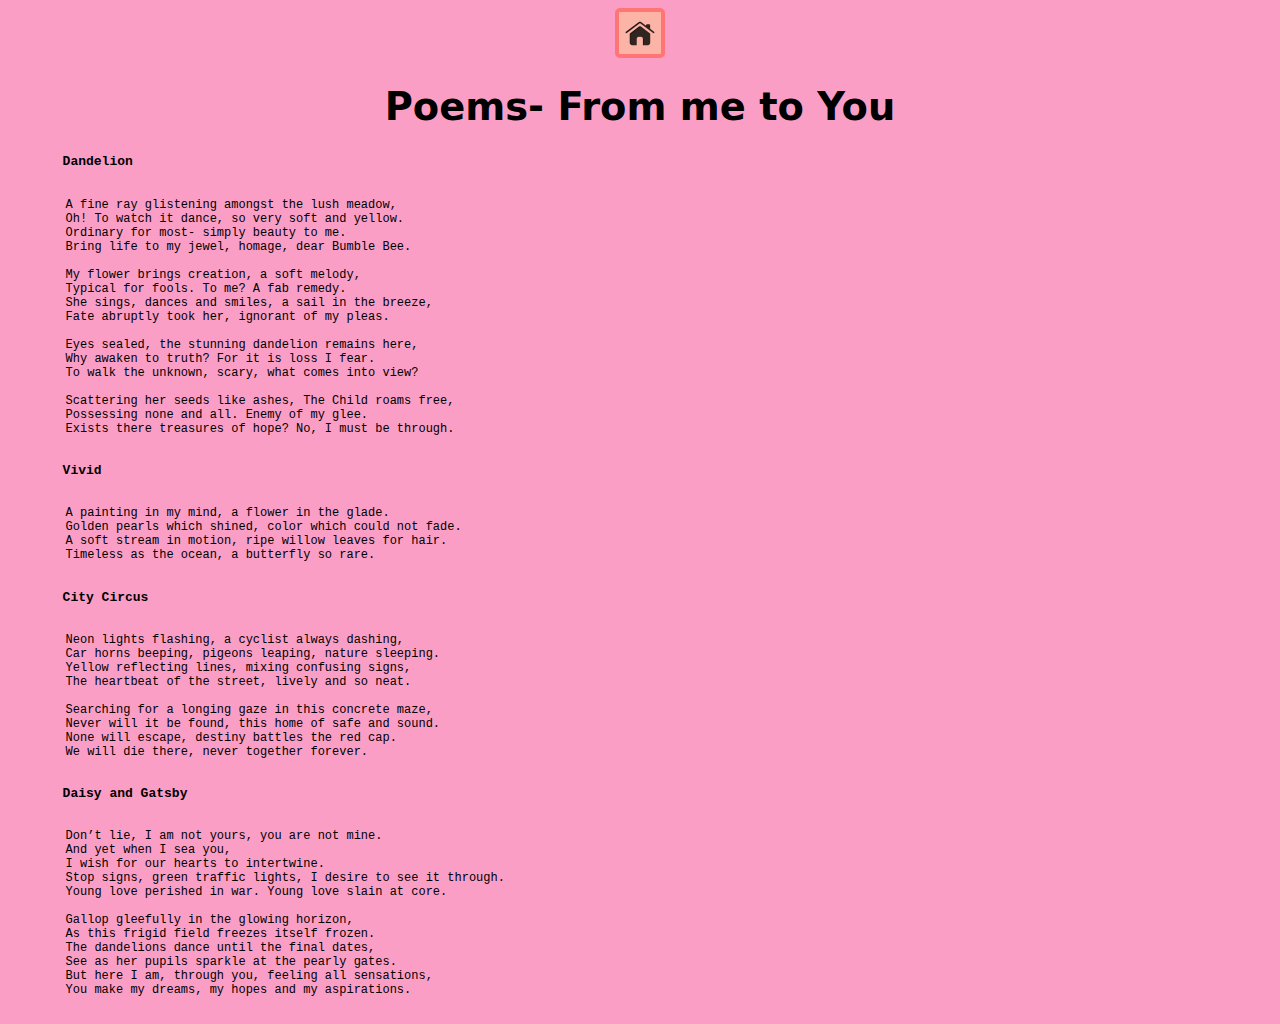
<file: sub_pages/poems.html>
<!DOCTYPE html>
<html lang="en">
<head>
    <meta charset="UTF-8">
    <meta name="viewport" content="width=device-width, initial-scale=1.0">
    <link rel="stylesheet" href="../style.css">
    <script src="memoriesJS.js"></script>
    <title>Poems</title>
</head>
<body>
    <a href="../index.html">
        <button class="home-button">
            <img src="home icon.png">
        </button>
    </a>

    <h1>Poems- From me to You</h1>

    <h2>
        <pre>
       Dandelion
        </pre>
    </h2>
    <h3>
        <pre>
        A fine ray glistening amongst the lush meadow,
        Oh! To watch it dance, so very soft and yellow.
        Ordinary for most- simply beauty to me.
        Bring life to my jewel, homage, dear Bumble Bee.

        My flower brings creation, a soft melody, 
        Typical for fools. To me? A fab remedy.
        She sings, dances and smiles, a sail in the breeze,
        Fate abruptly took her, ignorant of my pleas.

        Eyes sealed, the stunning dandelion remains here,
        Why awaken to truth? For it is loss I fear.
        To walk the unknown, scary, what comes into view?

        Scattering her seeds like ashes, The Child roams free,
        Possessing none and all. Enemy of my glee.
        Exists there treasures of hope? No, I must be through.
        </pre>
    </h3>

    <h2>
        <pre>
       Vivid
        </pre>
    </h2>
    <h3>
        <pre>
        A painting in my mind, a flower in the glade.
        Golden pearls which shined, color which could not fade.
        A soft stream in motion, ripe willow leaves for hair.
        Timeless as the ocean, a butterfly so rare.
        </pre>
    </h3>

    <h2>
        <pre>
       City Circus
        </pre>
    </h2>
    <h3>
        <pre>
        Neon lights flashing, a cyclist always dashing,
        Car horns beeping, pigeons leaping, nature sleeping.
        Yellow reflecting lines, mixing confusing signs,
        The heartbeat of the street, lively and so neat.

        Searching for a longing gaze in this concrete maze,
        Never will it be found, this home of safe and sound.
        None will escape, destiny battles the red cap.
        We will die there, never together forever.
        </pre>
    </h3>

    <h2>
        <pre>
       Daisy and Gatsby
        </pre>
    </h2>
    <h3>
        <pre>
        Don’t lie, I am not yours, you are not mine.				
        And yet when I sea you,						
        I wish for our hearts to intertwine.					
        Stop signs, green traffic lights, I desire to see it through.		
        Young love perished in war. Young love slain at core.		
        
        Gallop gleefully in the glowing horizon,				
        As this frigid field freezes itself frozen.				
        The dandelions dance until the final dates,				
        See as her pupils sparkle at the pearly gates.				
        But here I am, through you, feeling all sensations,			
        You make my dreams, my hopes and my aspirations.            
        </pre>
    </h3>

</body>
</html>
</file>
<file: style.css>
body {
    background-color: #FB9EC6;
    text-align: center;
    font-size: larger;
    font-family: sans;
}

h2 {
    font-size: medium;
    line-break: normal;
    text-align: left;
}

h3 {
    font-size: small;
    text-align: left;
    font-weight: lighter;
    line-break: normal;
}

button {
    display: inline-block;
    vertical-align: middle;

    background-color: #FBB4A5;
    height: 150px;
    width: 150px;
    border: 4px solid #ff7474;
    border-radius: 25px;
    padding: 5px 10px;
    transition: background-color 0.3s ease; /* Creates a transition effect when hovering over, super smooth */
}

button:hover {
    background-color: #e2a295;
}

.small-button {
    height: fit-content;
    width: fit-content;
    font-family: sans;
    font-weight: bold;
}

.home-button {
    height: 50px;
    width: 50px;
    border-radius: 5px;
    object-fit: contain;
    padding: 2px 5px;
}

button img {
    max-height: 100%;
    max-width: 100%;
    object-fit: contain; /* Maintains the aspect ratio of the image */
}

a {
    display: inline-block;
    text-decoration: none;
}

/* https://colorhunt.co/palette/fcffc1ffe893fbb4a5fb9ec6 */

table {
    width: 100%;
    border-collapse: collapse;
    table-layout: auto;
}
th, td {
    border: 1px solid black;
    padding: 10px;
    text-align: center;
}
</file>
